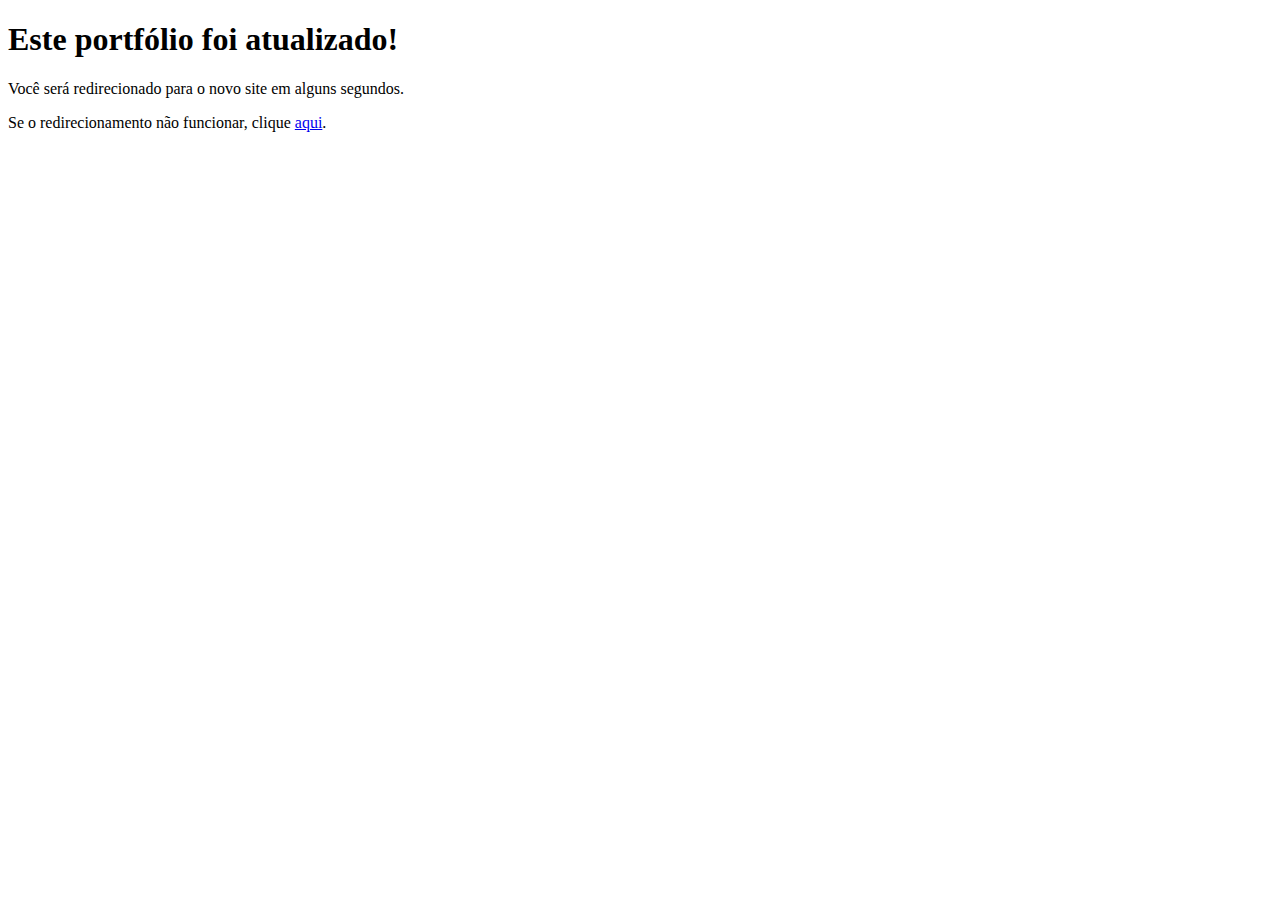
<file: index.html>
<!-- @format -->
 <!-- redirecionado -->
<!DOCTYPE html>
<html lang="pt-BR">
<head>
    <meta charset="UTF-8">
    <meta http-equiv="refresh" content="5; url=https://adrianoadacosta.github.io/portfolio2.0/">
	<title>Desenvolvedor Adriano Costa</title>
</head>
<body>
    <h1>Este portfólio foi atualizado!</h1>
    <p>Você será redirecionado para o novo site em alguns segundos.</p>
    <p>Se o redirecionamento não funcionar, clique <a href="https://adrianoadacosta.github.io/portfolio2.0/">aqui</a>.</p>
</body>
</html>


<!-- projeto antigo funciondo -->
<!-- <!DOCTYPE html>
<html lang="en">
	<head>
		<meta charset="UTF-8" />
		<meta
			name="viewport"
			content="width=device-width, initial-scale=1.0"
		/>
		<link
			href="https://cdn.jsdelivr.net/npm/bootstrap@5.3.2/dist/css/bootstrap.min.css"
			rel="stylesheet"
			integrity="sha384-T3c6CoIi6uLrA9TneNEoa7RxnatzjcDSCmG1MXxSR1GAsXEV/Dwwykc2MPK8M2HN"
			crossorigin="anonymous"
		/>
		<link
			rel="stylesheet"
			href="https://cdn.jsdelivr.net/npm/bootstrap-icons@1.11.1/font/bootstrap-icons.css"
		/>
		<link
			rel="stylesheet"
			href="https://cdn.jsdelivr.net/gh/devicons/devicon@v2.15.1/devicon.min.css"
		/>
		<link
			rel="stylesheet"
			href="CSS/estilo.css"
		/>
		<title>Desenvolvedor Adriano Costa</title>
	</head> -->
	<!-- <link
		rel="icon"
		href="img/icon.ico"
		type="image/x-icon"
	/> -->
	<!-- <body class="custom-margin">
		 *** chamando o template do menu *** 
		<div id="menu-inicial"></div>
		<main>
			<div class="center">
				<img src="img/rosto.jpg" />
			</div>
			<h1 class="info-pessoal">Adriano Costa</h1>
			<h2 class="info-pessoal">Desenvolvedor de Software</h2>
			<main>
				<section>
					<h3 id="sobre-mim">Sobre mim</h3>
					<p>
						Olá, meu nome é Adriano. Sou casado com a Márcia e pai da Larissa.
						Desde sempre, minha paixão está na área de informática e tecnologia.
						Além disso, sou um grande entusiasta de filmes, séries e animes.
						Tenho um interesse especial em esportes, incluindo futebol e
						esportes americanos como a NFL, NBA, NHL e MBL. Adoro pesquisar e
						acompanhar as últimas novidades em tecnologia.
					</p>
				</section>
				<section>
					<h3>Formação</h3>
					<p>
						Comecei a faculdade de Análise e Desenvolvimento de Sistemas no
						SENAC em 2009. Após três semestres e algumas reviravoltas na vida,
						tive que interromper meus estudos, mas o desejo de retomar esse
						curso que sempre me atraiu nunca desapareceu. Finalmente, em 2022,
						consegui retornar e, com determinação, completei minha graduação na
						Faculdade Anhanguera. Em 2024, estarei iniciando minha pós-graduação
						em Algoritmos e Lógica de Programação.
					</p>
				</section>
				<section>
					<h3>Cursos</h3>
					<p>
						Desde 2022, ano em que iniciei a faculdade, tenho realizado diversos
						cursos para me ajudar a me tornar um profissional melhor e para
						cumprir a carga horária necessária para concluir o curso. Abaixo
						estão os cursos que completei até o momento:
					</p>
					<ul class="cursos">
						<li>
							<i class="bi bi-arrow-right"
								>JavaScript do básico ao avançado (c/ Node.js e projetos)
							</i>
						</li>
						<li>
							<i class="bi bi-arrow-right"
								>Curso completo de JAVA + programação orientada a objetos +
								projetos</i
							>
						</li>
						<li>
							<i class="bi bi-arrow-right"
								>Curso Desenvolvedor web (HTML e CSS)</i
							>
						</li>
						<li>
							<i class="bi bi-arrow-right"
								>Algoritimos e logica em programção em C</i
							>
						</li>
					</ul>
				</section>
				<section>
					<h3>Ferramentas trabalhadas</h3>
					<section class="tools">
						<i class="devicon-javascript-plain colored"></i>
						<i class="devicon-html5-plain-wordmark colored"></i>
						<i class="devicon-css3-plain-wordmark colored"></i>
						<i class="devicon-bootstrap-plain-wordmark colored"></i>
						<i class="devicon-java-plain colored"></i>
						<i class="devicon-spring-plain colored"></i>
						<i class="devicon-nodejs-plain colored"></i> -->
						<!-- <i class="devicon-angularjs-plain colored"></i> 
					</section>
				</section>
			</main>
			<button
				id="back-to-top"
				title="Voltar ao Topo"
			>
				<i class="bi bi-arrow-up"></i>
			</button>
			<div class="linha-centralizada"><hr /></div>
		</main>
-->
		<!-- *** chamando o template do footer *** 
		<div id="footer-contatos"></div>

		<script
			src="https://cdn.jsdelivr.net/npm/bootstrap@5.3.2/dist/js/bootstrap.bundle.min.js"
			integrity="sha384-C6RzsynM9kWDrMNeT87bh95OGNyZPhcTNXj1NW7RuBCsyN/o0jlpcV8Qyq46cDfL"
			crossorigin="anonymous"
		></script>
		<script src="templates.js"></script>
		<script src="script.js"></script>
	</body>
</html>-->
</file>
<file: CSS/estilo.css>
/** @format */
* {
	background-color: #2d3436;
	color: #fff;
	font-family: Helvetica, sans-serif;
	font-size: 16px;
	box-sizing: border-box;
	margin: 0;
	padding: 0;
}
body.custom-margin {
	margin: 40px;
	background-color: #2d3436;
}
.linha-centralizada {
	display: flex;
	justify-content: center;
	align-items: center;
	height: 50px;
}
hr {
	width: 50%;
	background-color: #4183d7;
	margin-top: 25px;
}
/* destaque */
i.bi-star-fill {
	margin-right: 10px;
	background-color: transparent;
}
/* nav */
.navbar-nav {
	display: flex;
	justify-content: space-between;
	align-items: center;
	margin-left: 150px;
	margin-right: 100px;
	padding: 10px;
	width: 100%;
}
.navbar-nav .nav-item a {
	color: #fff;
	text-decoration: none;
	padding: 0 10px;
}
.navbar-nav .nav-item {
	margin: 0 50px;
}
.navbar-nav .nav-item.active {
	margin-bottom: -5px; /* Margem negativa para indicar seleção */
	border-bottom: 2px solid #4183d7; /* Cor de fundo ou borda para indicar seleção */
}
.navbar-nav .nav-item a:hover,
.list-group-item a:hover,
.center a:hover {
	color: #4183d7;
	text-decoration: underline;
}
.navbar-collapse {
	justify-content: flex-end;
}
.list-group-horizontal > .list-group-item + .list-group-item {
	border-left-width: 2px;
}
/* informações minhas */
.center {
	text-align: center;
}
.center img {
	margin-top: 75px;
	width: 200px;
	height: 200px;
	border-radius: 50%;
	border: 5px solid #4183d7;
}
.info-pessoal {
	color: #4183d7;
}
#sobre-mim {
	scroll-margin-top: 70px;
}
/* pagina dos projetos */
#projetos p,
#projetos h3,
#projetos h4 {
	margin-top: 10px;
}
#projetos section {
	scroll-margin-top: 70px;
}
#projetos h4 {
	text-align: center;
}
.center a {
	color: #fff;
	text-decoration: none;
	padding: 0 10px;
}
#projetos .print {
	width: 300px;
	height: 300px;
	border: 5px solid #4183d7;
	margin: 10px;
}
#projetos figure {
	display: inline-block;
	text-align: center;
	margin: 0 10px;
}

listas */ .list-group-item {
	margin-bottom: 10px;
}
.list-group-item a {
	background-color: #2d3436;
	color: #fff;
	text-decoration: none;
	padding: 0 10px;
}
.list-group-item {
	background-color: #2d3436;
}
/* footer */
.social-midia {
	display: flex;
	justify-content: center;
	align-items: center;
	text-align: center;
	margin-top: 20px;
	flex-wrap: wrap;
}
.social-midia a {
	margin: 20px;
	text-align: center;
	text-decoration: none;
	color: inherit;
	display: block;
}
.social-midia img {
	width: 80px;
	height: 80px;
	border-radius: 50%;
	border: 5px solid #4183d7;
}
.footer-text {
	clear: both;
	text-align: center;
	margin-top: 10px;
	color: #4183d7;
}
/* ferramentas */
.tools {
	display: flex;
	justify-content: center;
	align-items: center;
	margin-top: 30px;
	margin-bottom: 20px;
}
.tools i {
	font-size: 100px;
	margin: 0 10px;
}
/* lista dos cursos */
.cursos {
	list-style-type: none;
	padding-left: 20px;
	display: inline-block;
}
.pagina-projetos p {
	margin-top: 70px;
}
#imagem-menor {
	border: 5px solid #4183d7;
	margin: 10px;
	display: inline;
	width: 850px;
	height: 300px;
}
.video-container {
	position: relative;
	width: 100%; /* Define a largura máxima do contêiner */
	max-width: 800px; /* Define a largura máxima do vídeo */
	margin: 0 auto; /* Centraliza o contêiner na página */
}
.video-container video {
	width: 100%; /* Define a largura do vídeo como 100% do contêiner pai */
	height: auto; /* Permite que a altura seja calculada automaticamente para manter a proporção do vídeo */
}
#back-to-top {
	display: none;
	position: fixed;
	align-items: center;
	justify-content: center;
	bottom: 20px;
	right: 20px;
	width: 50px;
	height: 50px;
	background-color: #333;
	color: white;
	border: 1px solid #4183d7;
	border-radius: 50%;
	cursor: pointer;
	font-size: 15px;
	z-index: 9999;
	transition: opacity 0.3s;
}
.bi-arrow-up {
	background-color: transparent;
	font-weight: bold;
}

#back-to-top:hover,
.bi-arrow-up:hover {
	background-color: #555;
}

/* Responsividade */
@media (max-width: 481px) {
	.center img {
		margin-top: 10px;
		width: 280px !important;
		height: 280px !important;
	}
	#imagem-menor {
		width: 285px !important;
		height: 260px !important;
		margin-left: -20px;
	}
	#projetos .print {
		margin-left: -20px;
	}
	.navbar-nav {
		margin-left: 0;
	}
	.custom-toggler {
		position: fixed;
		right: 0;
		top: 5px;
	}
	.custom-toggler .navbar-toggler-icon {
		background-image: url('data:image/svg+xml;utf8,<svg xmlns="http://www.w3.org/2000/svg" width="30" height="30" viewBox="0 0 30 30"><rect width="30" height="5" rx="3" style="fill:white;"/><rect y="10" width="30" height="5" rx="3" style="fill:white;"/><rect y="20" width="30" height="5" rx="3" style="fill:white;"/></svg>');
		background-size: contain;
	}
	.navbar-nav .nav-item {
		margin: 5px 5px;
	}
	h1,
	h2,
	h3 {
		margin-top: 15px;
		text-align: center;
	}
	#sobre-mim {
		scroll-margin-top: 130px;
	}
	.linha-centralizada {
		height: 0;
	}
	hr {
		margin-top: 20px;
	}
	.social-midia img {
		width: 60px;
		height: 60px;
	}
	#social-midia {
		scroll-margin-top: 150px;
	}
	.tools {
		display: flex;
		flex-wrap: wrap;
	}
	.tools i {
		font-size: 60px;
		margin: 0 3px;
		margin-bottom: 10px;
	}
	#projetos section {
		scroll-margin-top: 30px;
	}
}
</file>
